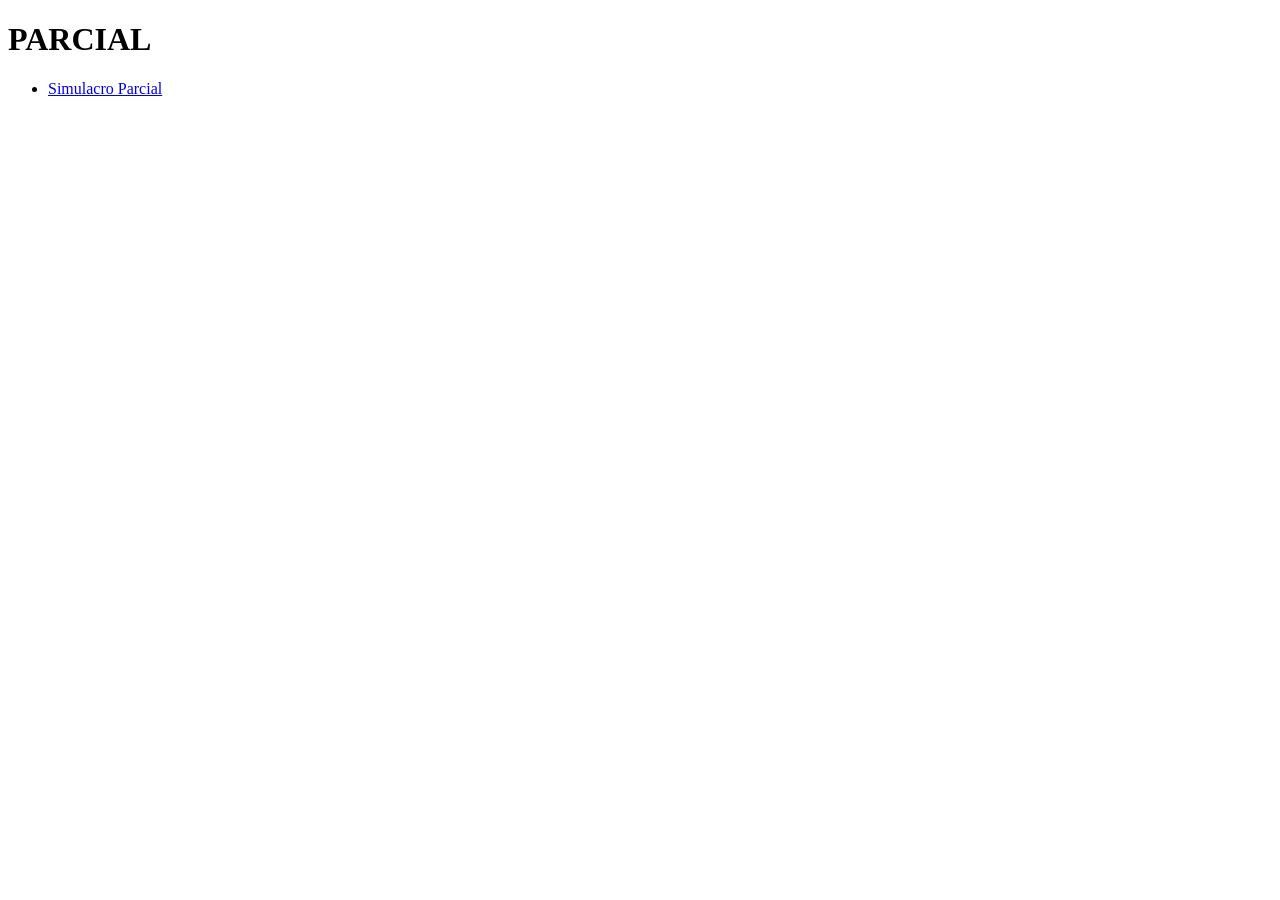
<file: index.html>
<!DOCTYPE html> <!-- no olvidar hacer el index que habilite la visualización en línea-->
<html lang="en">
<head>
  <meta charset="UTF-8">
  <meta name="viewport" content="width=device-width, initial-scale=1.0">
  <title>Document</title>
</head>
<body>
  <h1>PARCIAL</h1>
<ul>
<li><a href="parcial/">Simulacro Parcial</a></li> <!--prestar atención a la ubicación del index en función a la carpeta raíz-->
</ul> 
</body>
</html>
</file>
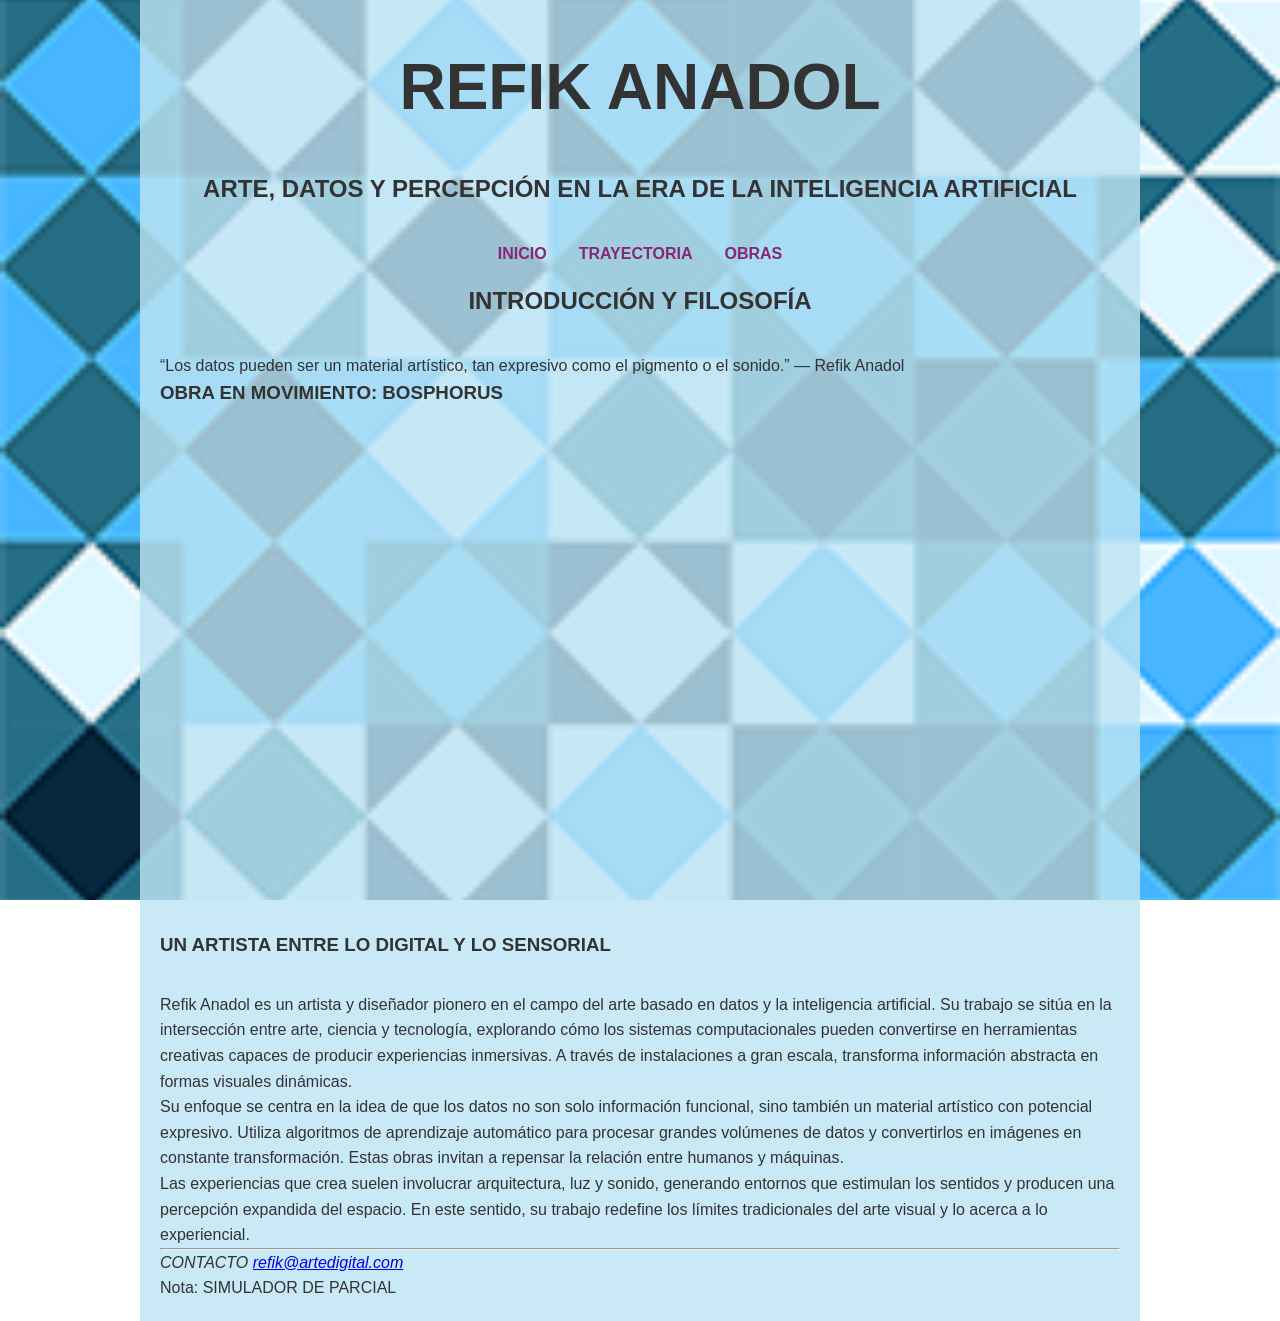
<file: parcial/index.html>
<!DOCTYPE html>
<html lang="en">
<head>
    <meta charset="UTF-8">
    <meta name="viewport" content="width=device-width, initial-scale=1.0">
    <title>REFIK ANADOL</title>

    <link rel="preconnect" href="https://fonts.google.com/specimen/Lato">
    
    <link href="css/estilos.css" rel="stylesheet" > <!--incorporar para buenas prácticas los espacios entre los textos html-->
</head>
<body>
   <div class="contenedor">
   <header>
      <h1>REFIK ANADOL</h1>
      <h2>Arte, datos y percepción en la era de la inteligencia artificial</h2>
      <nav>
        <ul>
          <li><a href="index.html">INICIO</a></li>
          <li><a href="trayectoria.html">TRAYECTORIA</a></li>
          <li><a href="obras.html">OBRAS</a></li>
        </ul>
      </nav>
    </header>

    <main> <!--planificar estructura en base a main como buen práctica-->
      <section>
          <h2>Introducción y Filosofía</h2>
          
      <blockquote>
      “Los datos pueden ser un material artístico, tan expresivo como el pigmento o el sonido.” — Refik Anadol
      </blockquote>
      <section class="video"> <!--reforzar como subir videos y otros-->
         <h3>Obra en movimiento: Bosphorus</h3>
         <div class="video-contenedor">
             <iframe 
                 src="https://youtu.be/iz7diOuaTos?si=-Fn9dnptAsgWkMqm" 
                 title="Charla TED de Refik Anadol, titulada "How AI Art Could Enhance Humanity’s Collective Memory" (Cómo el arte de la IA podría mejorar la memoria colectiva de la humanidad)">
         </iframe>
         </div>
     </section>

      <article>
         <h3>Un artista entre lo digital y lo sensorial</h3>
            <p>Refik Anadol es un artista y diseñador pionero en el campo del arte basado en datos y la inteligencia artificial. Su trabajo se sitúa en la intersección entre arte, ciencia y tecnología, explorando cómo los sistemas computacionales pueden convertirse en herramientas creativas capaces de producir experiencias inmersivas. A través de instalaciones a gran escala, transforma información abstracta en formas visuales dinámicas.</p> 
            <p>Su enfoque se centra en la idea de que los datos no son solo información funcional, sino también un material artístico con potencial expresivo. Utiliza algoritmos de aprendizaje automático para procesar grandes volúmenes de datos y convertirlos en imágenes en constante transformación. Estas obras invitan a repensar la relación entre humanos y máquinas.</p> 
            <p>Las experiencias que crea suelen involucrar arquitectura, luz y sonido, generando entornos que estimulan los sentidos y producen una percepción expandida del espacio. En este sentido, su trabajo redefine los límites tradicionales del arte visual y lo acerca a lo experiencial.</p>
      </article>
      </section>
  </main> 
  <hr>
  <footer>
      <address>CONTACTO <a href="mailto:refik@artedigital.com">refik@artedigital.com</a></address> 
      <p>Nota: SIMULADOR DE PARCIAL</p>
  </footer>
</div> 
</body>
</html>
</file>
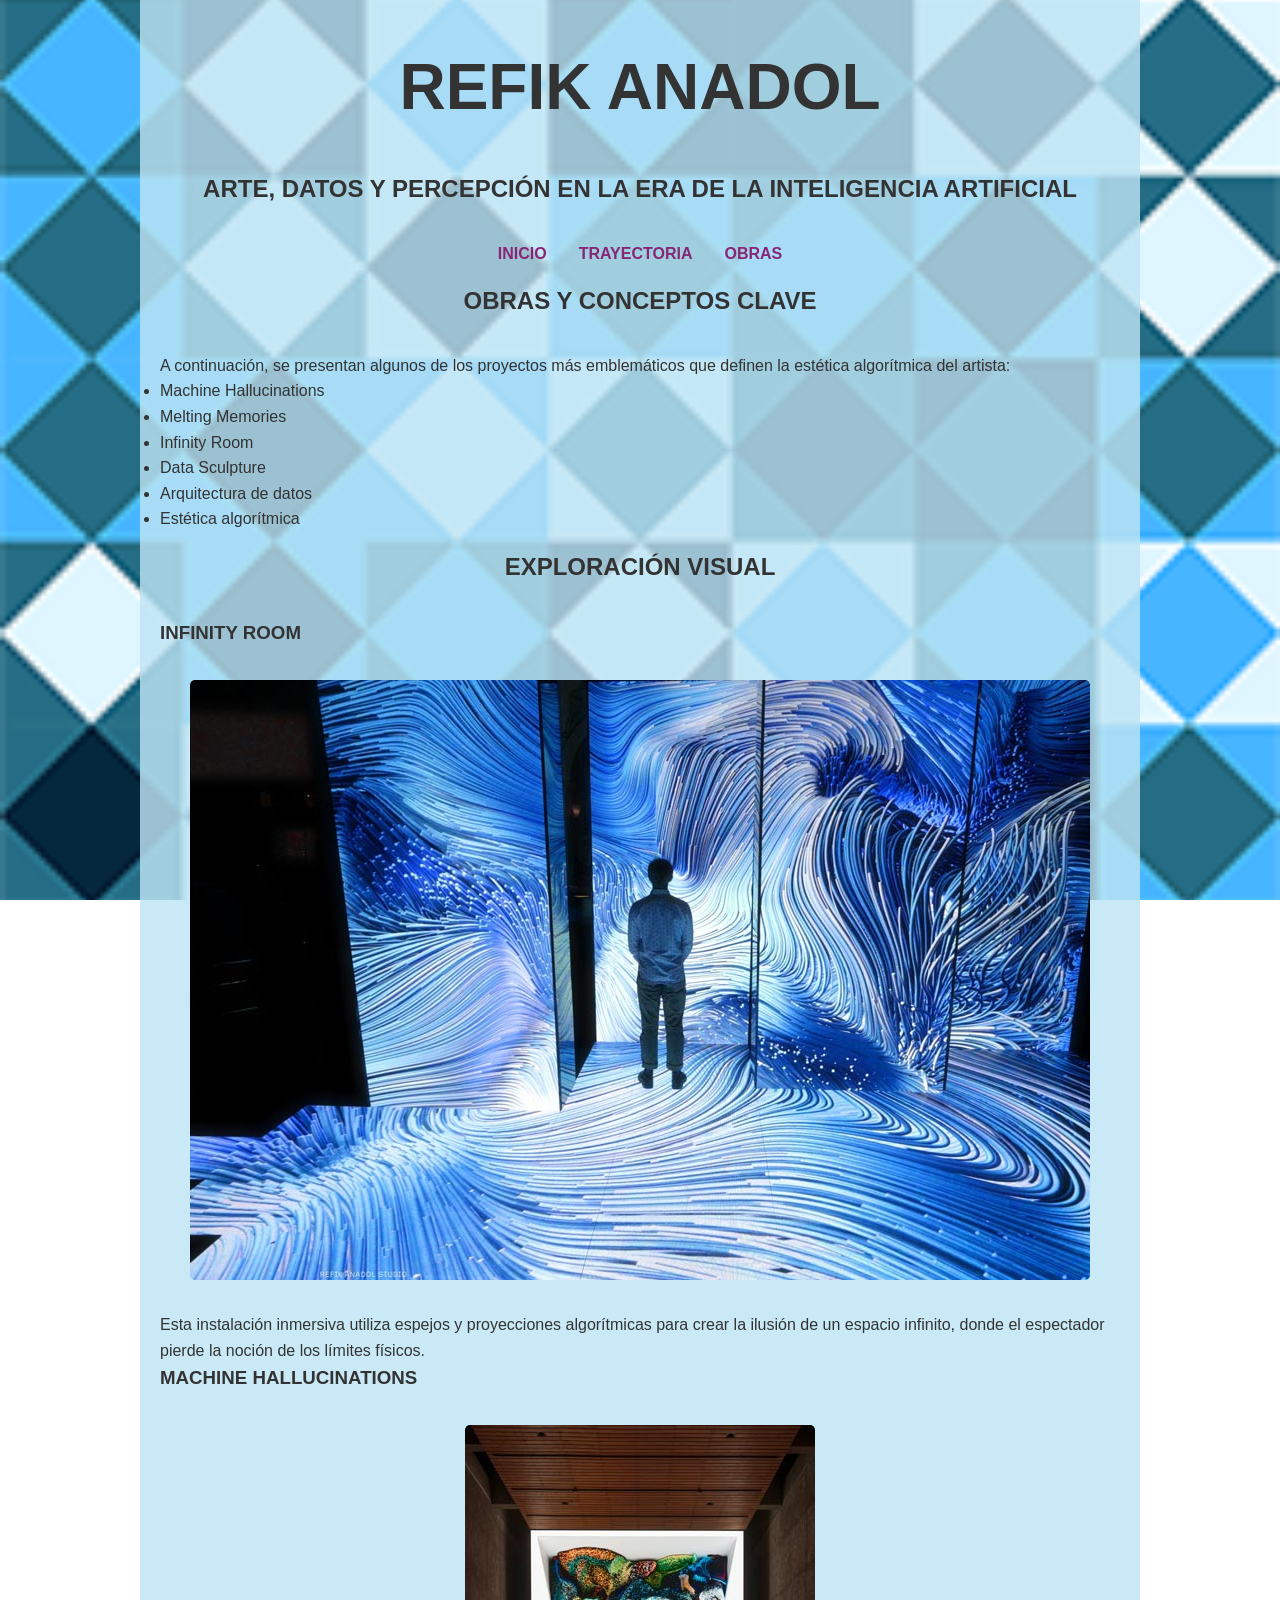
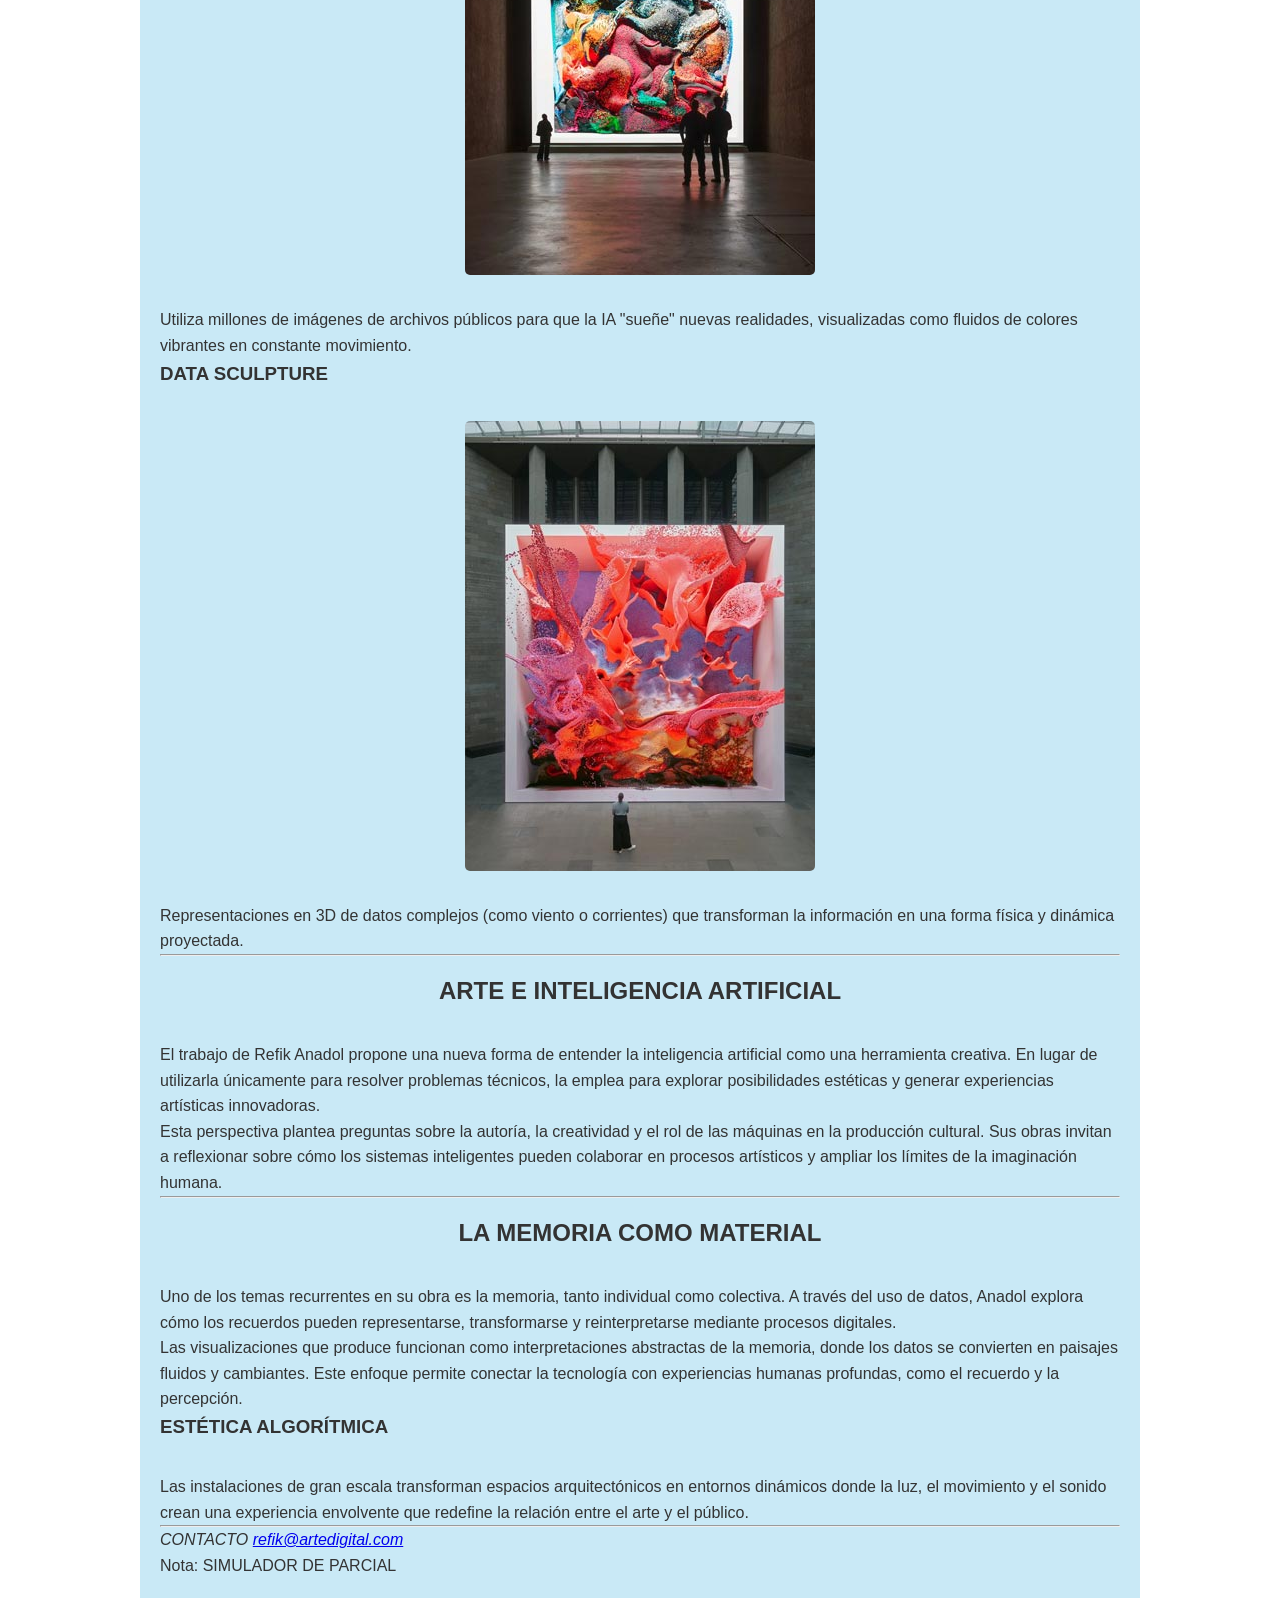
<file: parcial/obras.html>
<!DOCTYPE html>
<html lang="en">
<head>
    <meta charset="UTF-8">
    <meta name="viewport" content="width=device-width, initial-scale=1.0">
    <title>OBRAS</title>

    <link rel="preconnect" href="https://fonts.google.com/specimen/Lato">

    <link href="css/estilos.css" rel="stylesheet" >
</head>
<body>
    <div class="contenedor"> 
    <header>
        <h1>REFIK ANADOL</h1>
        <h2>Arte, datos y percepción en la era de la inteligencia artificial</h2>
        <nav>
          <ul>
            <li><a href="index.html">INICIO</a></li>
            <li><a href="trayectoria.html">TRAYECTORIA</a></li>
            <li><a href="obras.html">OBRAS</a></li>
          </ul>
        </nav>
      </header>
    <main>
        <section>
            <h2>Obras y conceptos clave</h2>
            <article>
                <p>A continuación, se presentan algunos de los proyectos más emblemáticos que definen la estética algorítmica del artista:</p>
                <ul>
                    <li>Machine Hallucinations</li>
                    <li>Melting Memories</li>
                    <li>Infinity Room</li>
                    <li>Data Sculpture</li>
                    <li>Arquitectura de datos</li>
                    <li>Estética algorítmica</li>
                </ul>
            </article>
        </section>
    </section>

<section id="galeria-detallada">
        <h2>Exploración Visual</h2>

        <article>
            <h3>Infinity Room</h3>
            <img src="img/anadol-2.jpg" alt="Instalación Infinity Room con espejos y patrones de datos fluidos">
            <p>Esta instalación inmersiva utiliza espejos y proyecciones algorítmicas para crear la ilusión de un espacio infinito, donde el espectador pierde la noción de los límites físicos.</p>
        </article>

        <article>
            <h3>Machine Hallucinations</h3>
            <img src="img/anadol-3.jpg" alt="Proyección de Machine Hallucinations en una pantalla gigante">
            <p>Utiliza millones de imágenes de archivos públicos para que la IA "sueñe" nuevas realidades, visualizadas como fluidos de colores vibrantes en constante movimiento.</p>
        </article>

        <article>
            <h3>Data Sculpture</h3>
            <img src="img/anadol-4.jpg" alt="Escultura de datos dinámica sobre una estructura arquitectónica">
            <p>Representaciones en 3D de datos complejos (como viento o corrientes) que transforman la información en una forma física y dinámica proyectada.</p>
        </article>
</section>
<hr>
        <section>
            <h2>Arte e inteligencia artificial</h2>
            <article>
                <p>El trabajo de Refik Anadol propone una nueva forma de entender la inteligencia artificial como una herramienta creativa. En lugar de utilizarla únicamente para resolver problemas técnicos, la emplea para explorar posibilidades estéticas y generar experiencias artísticas innovadoras.</p>
                <p>Esta perspectiva plantea preguntas sobre la autoría, la creatividad y el rol de las máquinas en la producción cultural. Sus obras invitan a reflexionar sobre cómo los sistemas inteligentes pueden colaborar en procesos artísticos y ampliar los límites de la imaginación humana.</p>
            </article>
        </section>
  <hr>  
        <section>
            <h2>La memoria como material</h2>
            <article>
                <p>Uno de los temas recurrentes en su obra es la memoria, tanto individual como colectiva. A través del uso de datos, Anadol explora cómo los recuerdos pueden representarse, transformarse y reinterpretarse mediante procesos digitales.</p>
                <p>Las visualizaciones que produce funcionan como interpretaciones abstractas de la memoria, donde los datos se convierten en paisajes fluidos y cambiantes. Este enfoque permite conectar la tecnología con experiencias humanas profundas, como el recuerdo y la percepción.</p>
            </article>
        </section>
    </main>
    
    <aside>
        <h3>Estética algorítmica</h3>
        <p>Las instalaciones de gran escala transforman espacios arquitectónicos en entornos dinámicos donde la luz, el movimiento y el sonido crean una experiencia envolvente que redefine la relación entre el arte y el público.</p>
    </aside>
    <hr>
    <footer>
        <address>CONTACTO <a href="mailto:refik@artedigital.com">refik@artedigital.com</a></address> 
        <p>Nota: SIMULADOR DE PARCIAL</p>
     </footer>
</div>     
</body>
</html>
</file>
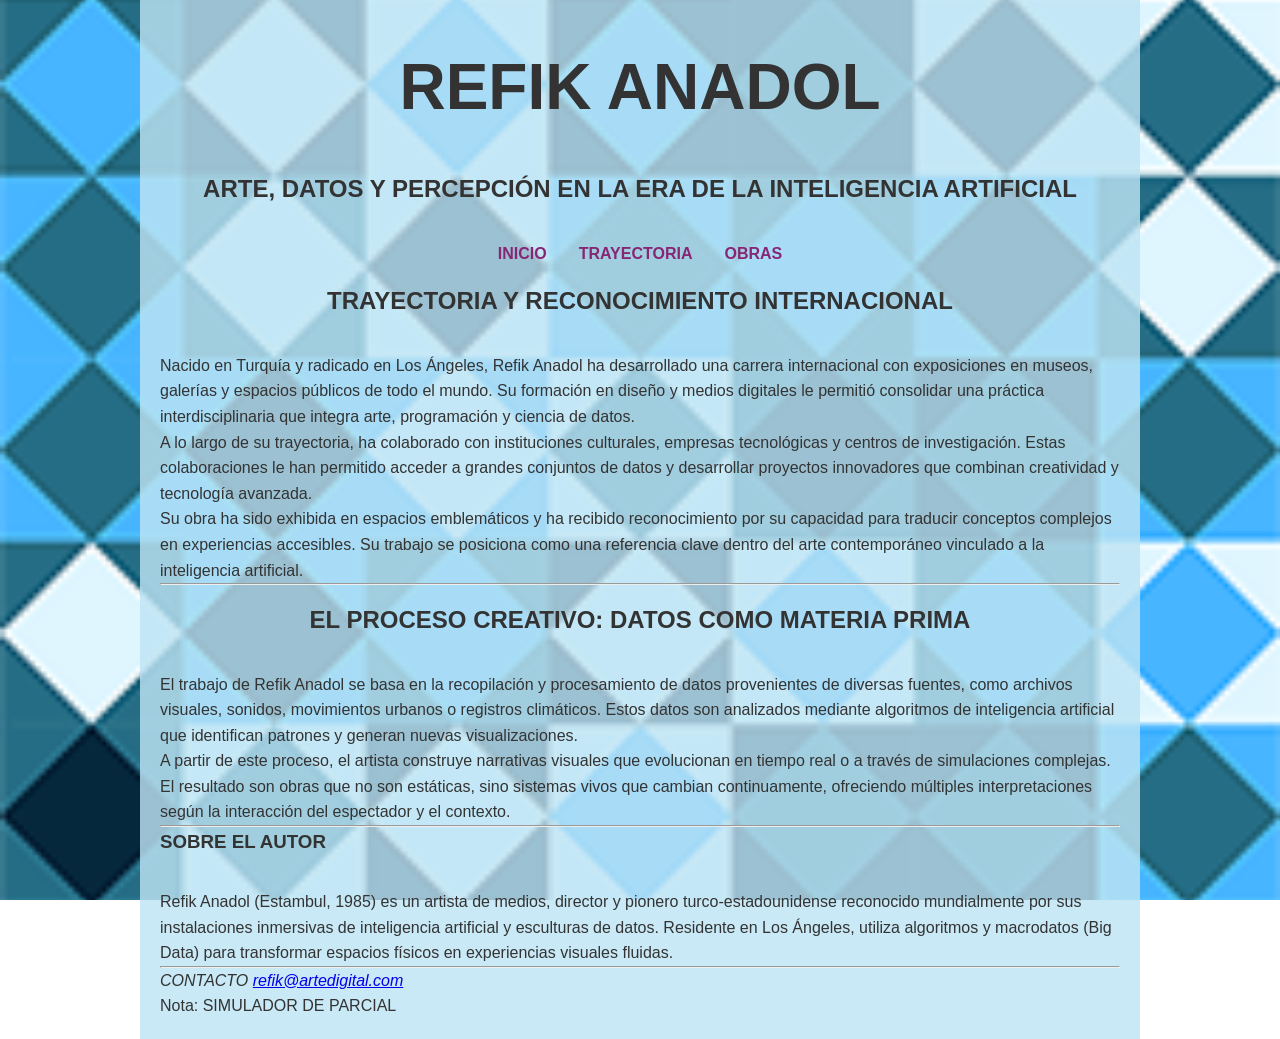
<file: parcial/trayectoria.html>
<!DOCTYPE html> <!--uso del atajo "! + tab" (estructura base )-->
<html lang="en">
<head>
    <meta charset="UTF-8">
    <meta name="viewport" content="width=device-width, initial-scale=1.0">
    <title>TRAYECTORIA</title>

    <link rel="preconnect" href="https://fonts.google.com/specimen/Lato">
    
    <link href="css/estilos.css" rel="stylesheet" >
</head>
<body>
   <div class="contenedor"> 
   <header>
      <h1>REFIK ANADOL</h1>
      <h2>Arte, datos y percepción en la era de la inteligencia artificial</h2>
      <nav>
        <ul>
          <li><a href="index.html">INICIO</a></li>
          <li><a href="trayectoria.html">TRAYECTORIA</a></li>
          <li><a href="obras.html">OBRAS</a></li>
        </ul>
      </nav>
    </header>
    <main>
      <section>
          <h2>Trayectoria y reconocimiento internacional</h2>
          <article>
              <p>Nacido en Turquía y radicado en Los Ángeles, Refik Anadol ha desarrollado una carrera internacional con exposiciones en museos, galerías y espacios públicos de todo el mundo. Su formación en diseño y medios digitales le permitió consolidar una práctica interdisciplinaria que integra arte, programación y ciencia de datos.</p>
              <p>A lo largo de su trayectoria, ha colaborado con instituciones culturales, empresas tecnológicas y centros de investigación. Estas colaboraciones le han permitido acceder a grandes conjuntos de datos y desarrollar proyectos innovadores que combinan creatividad y tecnología avanzada.</p>
              <p>Su obra ha sido exhibida en espacios emblemáticos y ha recibido reconocimiento por su capacidad para traducir conceptos complejos en experiencias accesibles. Su trabajo se posiciona como una referencia clave dentro del arte contemporáneo vinculado a la inteligencia artificial.</p>
          </article>
      </section>
  <hr>
      <section>
          <h2>El proceso creativo: datos como materia prima</h2>
          <article>
              <p>El trabajo de Refik Anadol se basa en la recopilación y procesamiento de datos provenientes de diversas fuentes, como archivos visuales, sonidos, movimientos urbanos o registros climáticos. Estos datos son analizados mediante algoritmos de inteligencia artificial que identifican patrones y generan nuevas visualizaciones.</p>
              <p>A partir de este proceso, el artista construye narrativas visuales que evolucionan en tiempo real o a través de simulaciones complejas. El resultado son obras que no son estáticas, sino sistemas vivos que cambian continuamente, ofreciendo múltiples interpretaciones según la interacción del espectador y el contexto.</p>
          </article>
      </section>
      <hr>
      <aside class="bio-lateral">
         <h3>Sobre el autor</h3>
         <p>Refik Anadol (Estambul, 1985) es un artista de medios, director y pionero turco-estadounidense reconocido mundialmente por sus instalaciones inmersivas de inteligencia artificial y esculturas de datos. Residente en Los Ángeles, utiliza algoritmos y macrodatos (Big Data) para transformar espacios físicos en experiencias visuales fluidas.</p>
     </aside>
  </main>
  <hr>
  <footer> <!--replicar siempre en todas las páginas el footer-->
   <address>CONTACTO <a href="mailto:refik@artedigital.com">refik@artedigital.com</a></address> 
   <p>Nota: SIMULADOR DE PARCIAL</p>
</footer>
</div> 
</body>
</html>
</file>
<file: parcial/css/estilos.css>
/* planificar orden de armado o buscar aprender atajo, si lo hay */
body {
    
    background-image: url('../img/fondo.png'); 
    background-size: cover;       
    background-attachment: fixed; 
    background-position: center;  
    
    font-family: 'Varela Round', sans-serif;
    color: #333;
}

* {
    margin: 0;
    padding: 0;
    box-sizing: border-box;
}

html {
    font-size: 100%; 
}

body {
    font-family: 'Varela Round', sans-serif;
    line-height: 1.6;
    color: #333;
}

h1, h2, h3 {
    font-family: 'Smooch Sans', sans-serif; 
    font-weight: 700;
    text-transform: uppercase;
    margin-bottom: 2rem;
}

h1, h2 {
    text-align: center;
    margin-top: 1rem; 
}

h1 {
    font-size: 4rem;
}

nav ul {
    list-style: none;
    display: flex;    
    justify-content: center;  
    gap: 2rem;               
    padding: 0;
}

nav a {
    text-decoration: none;
    color: rgb(135, 38, 117);      
    font-weight: bold;
}

.contenedor {
    max-width: 1000px; 
    width: 90%;        
    margin: 0 auto;    
    
    
    padding: 1.25rem;  
    
    background-color: rgba(189, 229, 244, 0.817); 
}

img {
    max-width: 100%;    
    height: auto;       
    display: block;     
    margin: 2rem auto;  
    border-radius: 5px; 
}

.video-contenedor {
    width: 100%;           
    max-width: 800px;      
    margin: 2rem auto;     
}

.video-contenedor iframe {
    width: 100%;           
    aspect-ratio: 16 / 9;  
    border: none;          
}

.bio-dato {
    padding: 1.5rem;
    margin-top: 1rem;       
    
}
</file>
